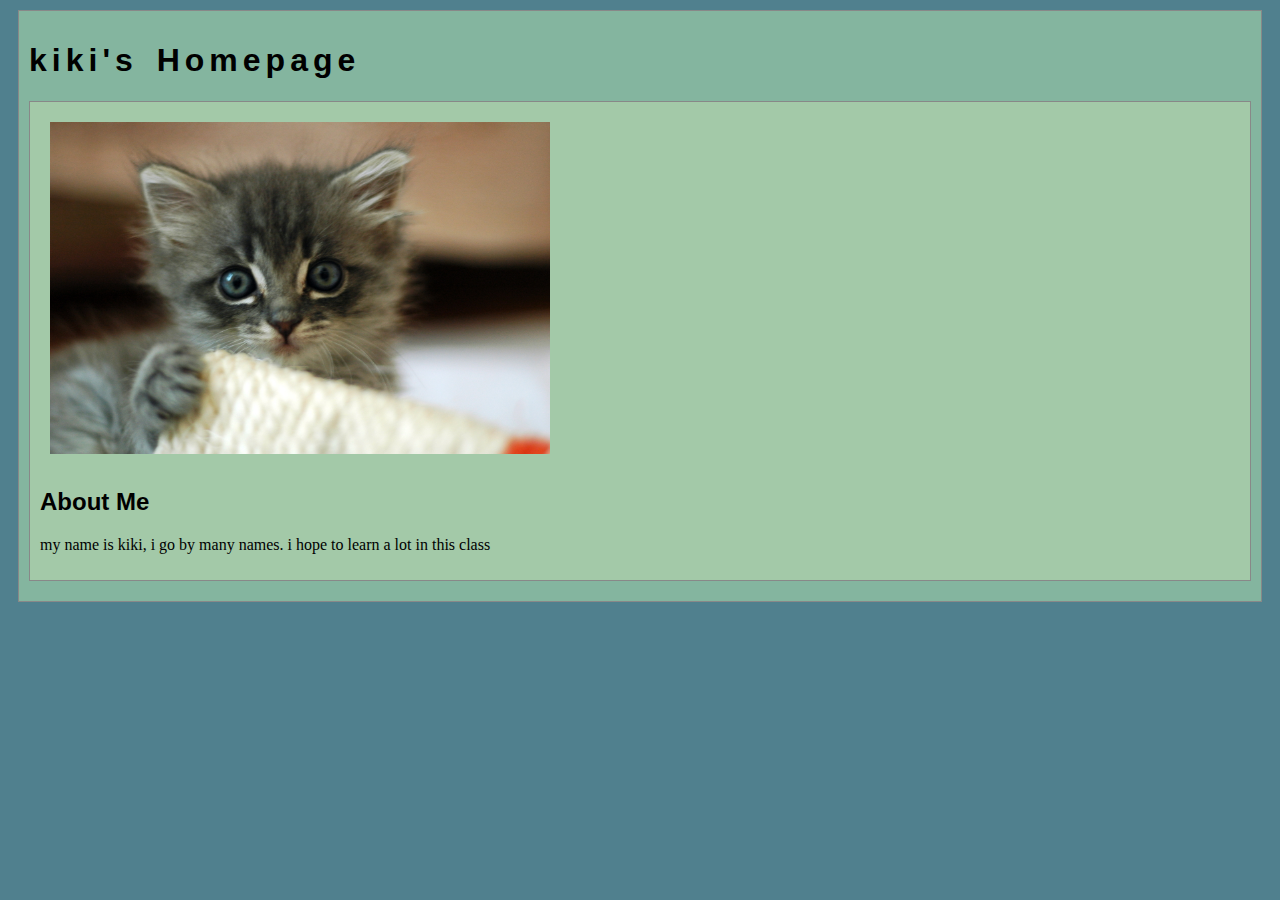
<file: index.html>
<!DOCTYPE html>
<html>
<head>
	<!-- This title is used for tabs and bookmarks -->
	<title>MyName's Homepage</title>

	<!-- Use UTF character set, a good idea with any webpage -->
	<meta charset="UTF-8" />
	<!-- Set viewport so page remains consistently scaled w narrow devices -->
	<meta name="viewport" content="width=device-width, initial-scale=1.0" />

	<!-- Include a sitewide CSS file for consistent styling across the site -->
	<link rel="stylesheet" type="text/css" href="css/site.css">
	<!-- Lab-specifc CSS file for any special styling of this particular page -->
	<link rel="stylesheet" type="text/css" href="css/homepage.css">
	<!-- Link to javascript file - DEFER waits until all elements are rendered -->

	<!-- <script type="text/javascript" src="./js/lab.js" DEFER></script> -->
</head>
<body>
	<!-- Style this page by changing the CSS in ../css/site.css or css/lab.css -->
	<main id="content">
		<section>
			<h1>kiki's Homepage</h1>
			<div class="minor-section">
					<!-- Note that all filenames use lowercase and no spaces -->
					<img class="cat-photo" src="./img/cute-grey-kitten.jpg">
					<h2>About Me</h2>
					<p>my name is kiki, i go by many names. i hope to learn a lot in this class</p>
			</div>

		</section>
		<nav id="links">
			<!-- Put links to labs here. -->
		</nav>
	</main>
</body>
</html>
</file>
<file: css/site.css>
/* we can use a single css file to style all the files in our wwebsite */

/* you can pick your own background colors, text colors, and fonts */

/* we can select an html element tag, in this case "body" will apply to the whole document */
body {
  background-color: #50808E;
}

/* we can have rules apply to multiple elements at the same time with commas */
h1,h2,h3 {
  font-family: sans-serif;
}

/* and we can have rules that overlap other rules, both take effect */
h1 {
  letter-spacing: 5px;
  word-spacing: 5px;
  font-size: 200%;
}

/* the hashtag in a CSS selector selects an element by id, e.g., id="content" */
#content {
  margin: 10px;
  padding: 10px;
  border: solid 1px #888;
  background-color: #84B59F;
}

/* the period in a CSS selector selects an element by class, e.g., class="minor-section" */
.minor-section {
  padding: 10px;
  margin-bottom: 10px;
  border: solid 1px #888;
  background-color: #A3C9A8;
}
</file>
<file: css/homepage.css>
/* this css file will only style the homepage of our site */

.cat-photo {
  margin: 10px;
  max-width: 500px;
}
</file>
